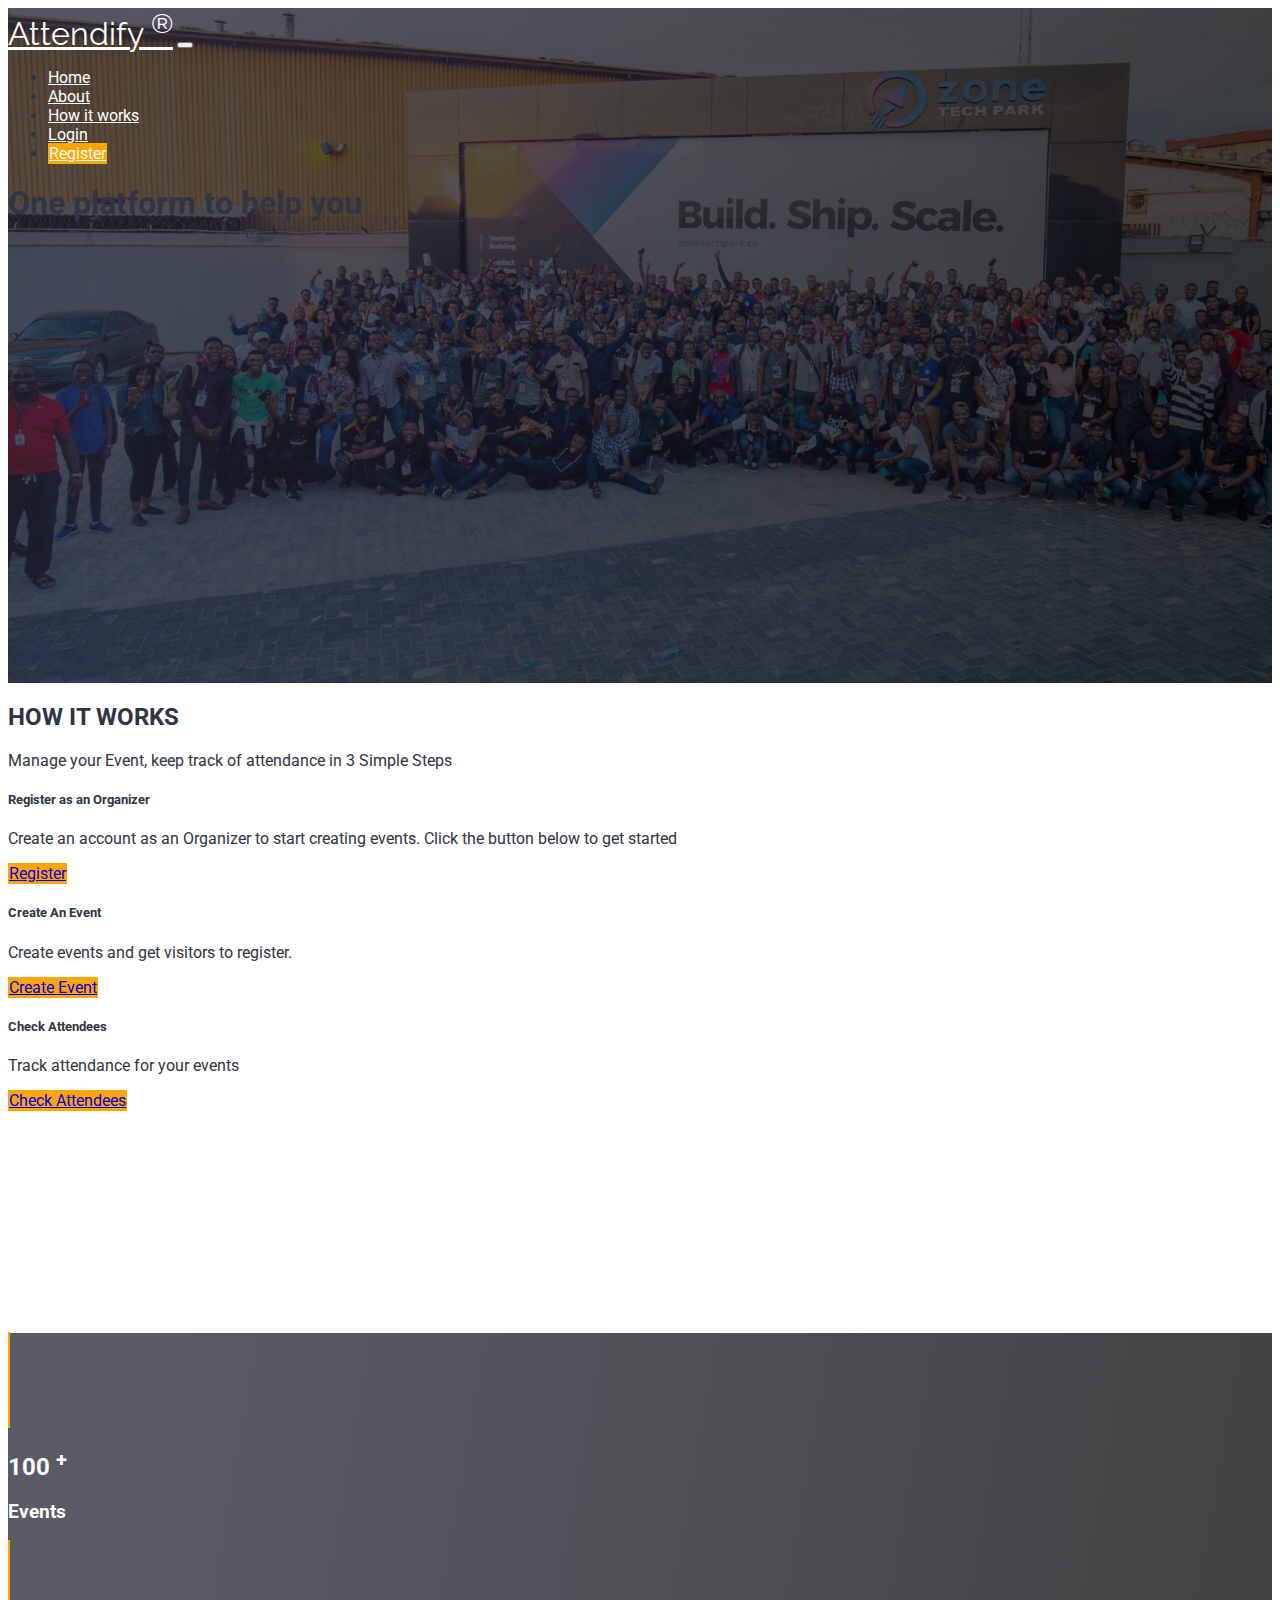
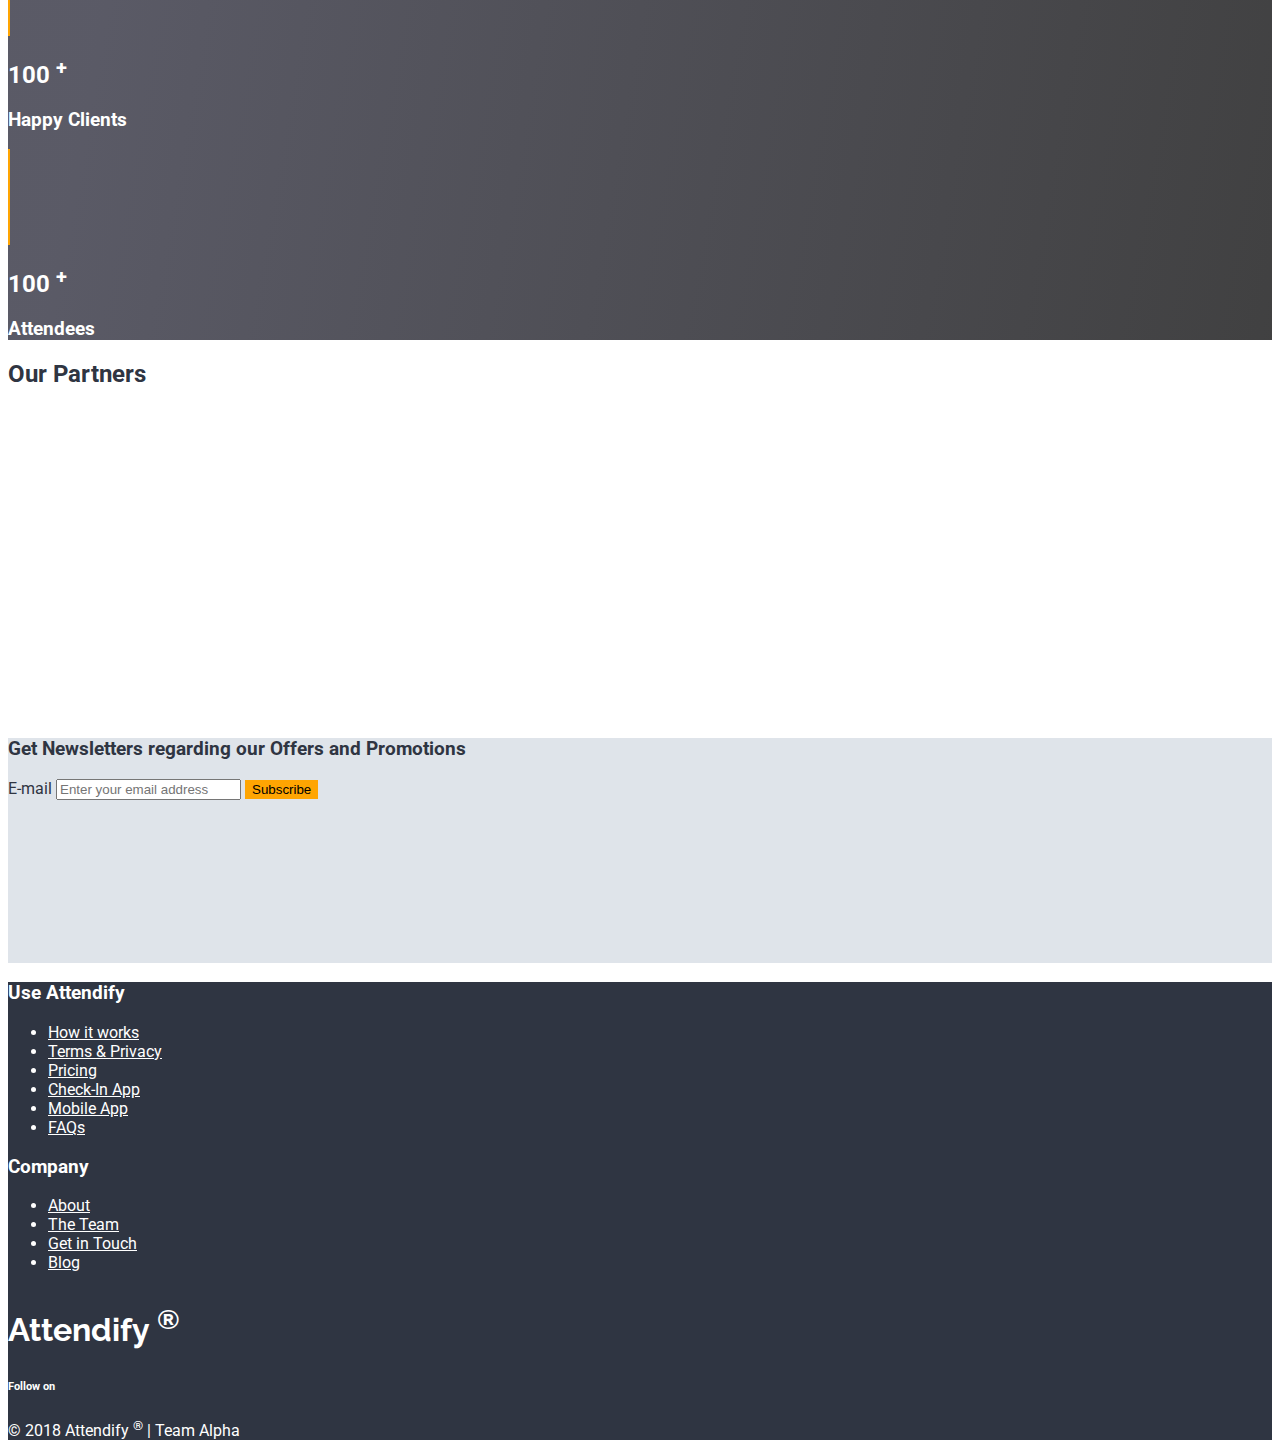
<file: index.html>
<!DOCTYPE html>
<html lang="en">
<head>
    <meta charset="UTF-8">
    <meta name="viewport" content="width=device-width, initial-scale=1.0">
    <meta http-equiv="X-UA-Compatible" content="ie=edge">
    <title>Attendify - Register your event and </title>

    <!--  Bootstrap CSS -->
    <link rel="stylesheet" href="https://stackpath.bootstrapcdn.com/bootstrap/4.1.3/css/bootstrap.min.css" integrity="sha384-MCw98/SFnGE8fJT3GXwEOngsV7Zt27NXFoaoApmYm81iuXoPkFOJwJ8ERdknLPMO" crossorigin="anonymous">

    <!-- Google Fonts CDN -->
    <link href="https://fonts.googleapis.com/css?family=Raleway:700|Roboto" rel="stylesheet">

    <!-- Font Awesome CDN -->
    <link rel="stylesheet" href="https://use.fontawesome.com/releases/v5.2.0/css/all.css" integrity="sha384-hWVjflwFxL6sNzntih27bfxkr27PmbbK/iSvJ+a4+0owXq79v+lsFkW54bOGbiDQ" crossorigin="anonymous">

    <!-- Attendify CSS -->
    <link rel="stylesheet" href="asset/css/attendify.css">

</head>
<body>

    <!-- header -->
    <div class="container-fluid header">
        <div class="container">
            <div class="row">
                <!-- top navigation -->
                <nav class="navbar navbar-expand-lg w-100">
                    <a href="index.html" class="navbar-brand logo">Attendify <sup>&reg;</sup></a>
                    
                    <button type="button" class="navbar-toggler border px-3 py-2" data-toggle="collapse" data-target="#top-nav">
                        <i class="fas fa-stream text-light"></i>
                    </button>

                    <div class="collapse navbar-collapse d-md-flex justify-content-end" id="top-nav">
                        <ul class="navbar-nav">
                            <li class="nav-item mx-md-3 text-center"><a href="index.html" class="nav-link active">Home</a></li>
                            <li class="nav-item mx-md-3 text-center"><a href="" class="nav-link">About</a></li>
                            <li class="nav-item mx-md-3 text-center"><a href="#how-it-works" class="nav-link">How it works</a></li>
                            <li class="nav-item mx-md-3 text-center"><a href="" class="nav-link">Login</a></li>
                            <li class="nav-item mx-md-3"><a href="create-account.html" class="nav-link btn btn-primary px-4 rounded-0">Register</a></li>
                        </ul>
                    </div>
                </nav>
            </div>

            <div class="row mt-5 pt-md-5">

                <div class="col">
                    <h1 class="banneranimation display-4 text-light mt-5 font-weight-bold"> One platform to help you<br>
                        <span class="slidingHorizontal">
                            <span>create your event.</span> 
                            <span>manage your attendees.</span> 
                            <span>grow your events.</span>
                        </span>
                    </h1> 
                </div>

            </div>
        </div>
    </div>

    <!-- how it works section -->
    <div class="container-fluid">
        <div class="container features mt-5 py-5">
            <div class="row border-bottom" id="how-it-works">
                <div class="col text-center">
                    <h2 class="font-weight-bold">HOW IT WORKS</h2>
                </div>
            </div>

            <div class="row">
                <div class="col mt-3 text-center">
                    <p class="lead">Manage your Event, keep track of attendance in 3 Simple Steps</p>
                </div>
            </div>

            <div class="row my-4">

                <div class="col-md-4 shadow-lg">
                    <div class="card border-0 py-4 text-center ">
                        <div class="card-body">
                            <i class="fas fa-user-plus features-icon mb-4"></i>
                            <h5 class="card-title font-weight-bold">Register as an Organizer</h5>
                            <p class="card-text">Create an account as an Organizer to start creating events. Click the button below to get started</p>
                            <a href="create-account.html" class="btn btn-primary rounded-0">Register</a>
                        </div>
                    </div>
                </div>

                <div class="col-md-4">
                    <div class="card border-0 py-4 text-center">
                        <div class="card-body">
                            <i class="fas fa-calendar-alt features-icon mb-4"></i>
                            <h5 class="card-title font-weight-bold">Create An Event</h5>
                            <p class="card-text">Create events and get visitors to register.</p>
                            <a href="#" class="btn btn-primary rounded-0">Create Event</a>
                        </div>
                    </div>
                </div>
                <div class="col-md-4">
                    <div class="card border-0 py-4 text-center">
                        <div class="card-body">
                            <i class="fas fa-user-check features-icon mb-4"></i>
                            <h5 class="card-title font-weight-bold">Check Attendees</h5>
                            <p class="card-text">Track attendance for your events</p>
                            <a href="#" class="btn btn-primary rounded-0">Check Attendees</a>
                        </div>
                    </div>
                </div>

            </div>
        </div>
    </div>

    <div class="container-fluid counter">
        <div class="container py-5">
            <div class="row text-center">
                <div class="col-md-4 py-md-5">
                    <i class="far fa-calendar-alt count-icon features-icon text-light p-4 m-4"></i>
                    <h2 class="count">100 <sup>+</sup></h2>
                    <h3>Events</h3>
                </div>
                <div class="col-md-4 py-md-5">
                    <i class="far fa-thumbs-up count-icon features-icon text-light p-4 m-4"></i>
                    <h2 class="count">100 <sup>+</sup></h2>
                    <h3>Happy Clients</h3>
                </div>
                <div class="col-md-4 py-md-5">
                    <i class="fas fa-users count-icon features-icon text-light p-4 m-4"></i>
                    <h2 class="count">100 <sup>+</sup></h2>
                    <h3>Attendees</h3>
                </div>
            </div>
        </div>
    </div>

    <div class="container-fluid partners my-5">

        <div class="container">

            <div class="row text-center">

                <div class="col text-center">

                    <h2 class="font-weight-bold my-4">Our Partners</h2>

                        <div id="carouselExampleSlidesOnly" class="carousel slide" data-ride="carousel">

                            <div class="carousel-inner">

                                <div class="carousel-item active">
                                    <i class="fab fa-react partners-icon text-muted mx-md-3"></i>
                                    <i class="fab fa-github-alt partners-icon text-muted mx-md-3"></i>
                                    <i class="fab fa-node partners-icon text-muted mx-md-3"></i>
                                    <i class="fab fa-firefox partners-icon text-muted mx-md-3"></i>
                                    <i class="fab fa-php partners-icon text-muted mx-md-3"></i>
                                </div>

                                <div class="carousel-item">
                                    <i class="fab fa-linux partners-icon text-muted mx-md-4"></i>
                                    <i class="fab fa-grunt partners-icon text-muted mx-md-4"></i>
                                    <i class="fab fa-npm partners-icon text-muted mx-md-4"></i>
                                    <i class="fab fa-magento partners-icon text-muted mx-md-4"></i>
                                    <i class="fab fa-wordpress partners-icon text-muted mx-md-4"></i>
                                </div>
                            </div>
                        </div>
                    </div>
                </div>
            </div>
        </div>
    </div>


    <div class="container-fluid subscribe justify-content-center">

        <div class="container py-5">
            <div class="row">
                <div class="col">
                    <h3 class="text-center font-weight-bold">Get Newsletters regarding our Offers and Promotions</h3>
                </div>
            </div>
                <form action="" class="row py-4 form-inline justify-content-center">
                    <div class="col w-100 form-group d-md-flex justify-content-center">
                        <label for="email" class="sr-only">E-mail</label>
                        <input type="text" class="w-100 form-control-lg rounded-0" id="email" placeholder="Enter your email address">
                        <button type="submit" class="btn-lg btn-primary rounded-0 mt-3">Subscribe</button>
                    </div>
                </form>
        </div>
    </div>


    <!-- footer -->
    <div class="container-fluid footer py-5">
        <div class="container">
            <div class="row my-4">
                <div class="col-md-4">
                    <h3>Use Attendify</h3>
                    <ul class="nav flex-column">
                        <li class="nav-item">
                            <a class="nav-link" href="#">How it works</a>
                        </li>
                        <li class="nav-item">
                            <a class="nav-link" href="#">Terms & Privacy</a>
                        </li>
                        <li class="nav-item">
                            <a class="nav-link" href="#">Pricing</a>
                        </li>
                        <li class="nav-item">
                            <a class="nav-link" href="#">Check-In App</a>
                        </li>
                        <li class="nav-item">
                            <a class="nav-link" href="#">Mobile App</a>
                        </li>
                        <li class="nav-item">
                            <a class="nav-link" href="#">FAQs</a>
                        </li>
                    </ul>
                </div>
                <div class="col-md-4">
                    <h3>Company</h3>
                    <ul class="nav flex-column">
                        <li class="nav-item">
                            <a class="nav-link" href="#">About</a>
                        </li>
                        <li class="nav-item">
                            <a class="nav-link" href="#">The Team</a>
                        </li>
                        <li class="nav-item">
                            <a class="nav-link" href="#">Get in Touch</a>
                        </li>
                        <li class="nav-item">
                            <a class="nav-link" href="#">Blog</a>
                        </li>
                    </ul>
                </div>
                <div class="col-md-4">
                    <h3 href="index.html" class="logo">Attendify <sup>&reg;</sup></h3>
                    <h6>Follow on</h6>
                    <nav class="nav">
                        <a class="nav-link border rounded-0 mr-3" href="#"><i class="fab fa-twitter"></i></a>
                        <a class="nav-link border rounded-0" href="#"><i class="fab fa-facebook-f"></i></a>
                        <a class="nav-link border rounded-0 mx-3" href="#"><i class="fab fa-linkedin-in"></i></a>
                        <a class="nav-link border rounded-0" href="#"><i class="fab fa-github"></i></a>
                    </nav>
                </div>
            </div>

            <div class="row mt-4">
                <div class="col">
                    <p>&copy; 2018 <span class="font-weight-bold">Attendify <sup>&reg;</sup></span> | Team Alpha</p>
                </div>
            </div>

        </div>
    </div>

    <!-- Boostrap JS Dependencies -->
    <script src="https://code.jquery.com/jquery-3.3.1.slim.min.js" integrity="sha384-q8i/X+965DzO0rT7abK41JStQIAqVgRVzpbzo5smXKp4YfRvH+8abtTE1Pi6jizo" crossorigin="anonymous"></script>
    <script src="https://cdnjs.cloudflare.com/ajax/libs/popper.js/1.14.3/umd/popper.min.js" integrity="sha384-ZMP7rVo3mIykV+2+9J3UJ46jBk0WLaUAdn689aCwoqbBJiSnjAK/l8WvCWPIPm49" crossorigin="anonymous"></script>
    <script src="https://stackpath.bootstrapcdn.com/bootstrap/4.1.3/js/bootstrap.min.js" integrity="sha384-ChfqqxuZUCnJSK3+MXmPNIyE6ZbWh2IMqE241rYiqJxyMiZ6OW/JmZQ5stwEULTy" crossorigin="anonymous"></script>
    
    <!-- Attendify JS -->
    <script src="asset/js/attendify.js"></script>
</body>
</html>
</file>
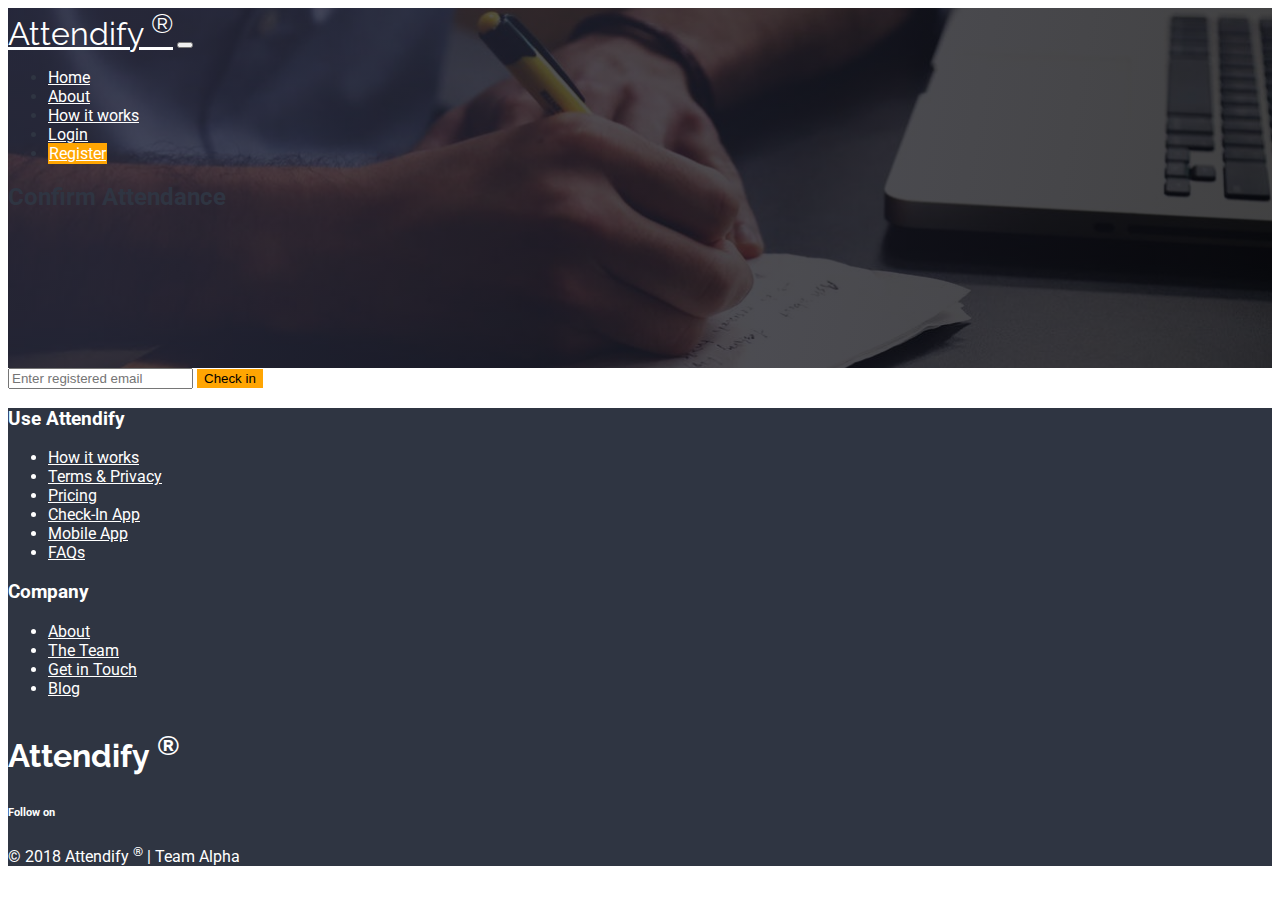
<file: attendant.html>
<!DOCTYPE html>
<html lang="en">
<head>
    <meta charset="UTF-8">
    <meta name="viewport" content="width=device-width, initial-scale=1.0">
    <meta http-equiv="X-UA-Compatible" content="ie=edge">
    <title>Attendify - Check Attendees</title>

    <!--  Bootstrap CSS -->
    <link rel="stylesheet" href="https://stackpath.bootstrapcdn.com/bootstrap/4.1.3/css/bootstrap.min.css" integrity="sha384-MCw98/SFnGE8fJT3GXwEOngsV7Zt27NXFoaoApmYm81iuXoPkFOJwJ8ERdknLPMO" crossorigin="anonymous">

    <!-- Google Fonts CDN -->
    <link href="https://fonts.googleapis.com/css?family=Raleway:700|Roboto" rel="stylesheet">

    <!-- Font Awesome CDN -->
    <link rel="stylesheet" href="https://use.fontawesome.com/releases/v5.2.0/css/all.css" integrity="sha384-hWVjflwFxL6sNzntih27bfxkr27PmbbK/iSvJ+a4+0owXq79v+lsFkW54bOGbiDQ" crossorigin="anonymous">

    <!-- Attendify CSS -->
    <link rel="stylesheet" href="asset/css/attendify.css">

</head>
<body>
    <!-- header -->
    <div class="container-fluid header-attendees">
        <div class="container">
            <div class="row">
                <!-- top navigation -->
                <nav class="navbar navbar-expand-lg w-100">
                    <a href="index.html" class="navbar-brand logo">Attendify <sup>&reg;</sup></a>
                    
                    <button type="button" class="navbar-toggler border px-3 py-2" data-toggle="collapse" data-target="#top-nav">
                        <i class="fas fa-stream text-light"></i>
                    </button>

                    <div class="collapse navbar-collapse d-md-flex justify-content-end" id="top-nav">
                        <ul class="navbar-nav">
                            <li class="nav-item mx-md-3 text-center"><a href="index.html" class="nav-link active">Home</a></li>
                            <li class="nav-item mx-md-3 text-center"><a href="" class="nav-link">About</a></li>
                            <li class="nav-item mx-md-3 text-center"><a href="#how-it-works" class="nav-link">How it works</a></li>
                            <li class="nav-item mx-md-3 text-center"><a href="" class="nav-link">Login</a></li>
                            <li class="nav-item mx-md-3"><a href="#" class="nav-link btn btn-primary px-4 rounded-0">Register</a></li>
                        </ul>
                    </div>
                </nav>
            </div>

            <div class="row mt-5 pt-md-5">
                <div class="col">
                    <h2 class="text-light display-3">Confirm Attendance</h2> 
                </div>
            </div>
        </div>
    </div>


    <div class="container my-4">
        <div class="row my-5">
            <div class="col">
                <div class="input-group pt-4">
                    <input type="text" class="form-control" placeholder="Enter registered email">
                    <button type="submit" class="btn btn-primary rounded-0">Check in</button>
                </div>
            </div>
        </div>
    </div>
    
    <!-- footer -->
    <div class="container-fluid footer py-5">
        <div class="container">
            <div class="row my-4">
                <div class="col-md-4">
                    <h3>Use Attendify</h3>
                    <ul class="nav flex-column">
                        <li class="nav-item">
                            <a class="nav-link" href="#">How it works</a>
                        </li>
                        <li class="nav-item">
                            <a class="nav-link" href="#">Terms & Privacy</a>
                        </li>
                        <li class="nav-item">
                            <a class="nav-link" href="#">Pricing</a>
                        </li>
                        <li class="nav-item">
                            <a class="nav-link" href="#">Check-In App</a>
                        </li>
                        <li class="nav-item">
                            <a class="nav-link" href="#">Mobile App</a>
                        </li>
                        <li class="nav-item">
                            <a class="nav-link" href="#">FAQs</a>
                        </li>
                    </ul>
                </div>
                <div class="col-md-4">
                    <h3>Company</h3>
                    <ul class="nav flex-column">
                        <li class="nav-item">
                            <a class="nav-link" href="#">About</a>
                        </li>
                        <li class="nav-item">
                            <a class="nav-link" href="#">The Team</a>
                        </li>
                        <li class="nav-item">
                            <a class="nav-link" href="#">Get in Touch</a>
                        </li>
                        <li class="nav-item">
                            <a class="nav-link" href="#">Blog</a>
                        </li>
                    </ul>
                </div>
                <div class="col-md-4">
                    <h3 href="index.html" class="logo">Attendify <sup>&reg;</sup></h3>
                    <h6>Follow on</h6>
                    <nav class="nav">
                        <a class="nav-link border rounded-0 mr-3" href="#"><i class="fab fa-twitter"></i></a>
                        <a class="nav-link border rounded-0" href="#"><i class="fab fa-facebook-f"></i></a>
                        <a class="nav-link border rounded-0 mx-3" href="#"><i class="fab fa-linkedin-in"></i></a>
                        <a class="nav-link border rounded-0" href="#"><i class="fab fa-github"></i></a>
                    </nav>
                </div>
            </div>

            <div class="row mt-4">
                <div class="col">
                    <p>&copy; 2018 <span class="font-weight-bold">Attendify <sup>&reg;</sup></span> | Team Alpha</p>
                </div>
            </div>

        </div>
    </div>

    <!-- Boostrap JS Dependencies -->
    <script src="https://code.jquery.com/jquery-3.3.1.slim.min.js" integrity="sha384-q8i/X+965DzO0rT7abK41JStQIAqVgRVzpbzo5smXKp4YfRvH+8abtTE1Pi6jizo" crossorigin="anonymous"></script>
    <script src="https://cdnjs.cloudflare.com/ajax/libs/popper.js/1.14.3/umd/popper.min.js" integrity="sha384-ZMP7rVo3mIykV+2+9J3UJ46jBk0WLaUAdn689aCwoqbBJiSnjAK/l8WvCWPIPm49" crossorigin="anonymous"></script>
    <script src="https://stackpath.bootstrapcdn.com/bootstrap/4.1.3/js/bootstrap.min.js" integrity="sha384-ChfqqxuZUCnJSK3+MXmPNIyE6ZbWh2IMqE241rYiqJxyMiZ6OW/JmZQ5stwEULTy" crossorigin="anonymous"></script>
    
    <!-- Attendify JS -->
    <script src="asset/js/attendify.js"></script>
</body>
</html>
</file>
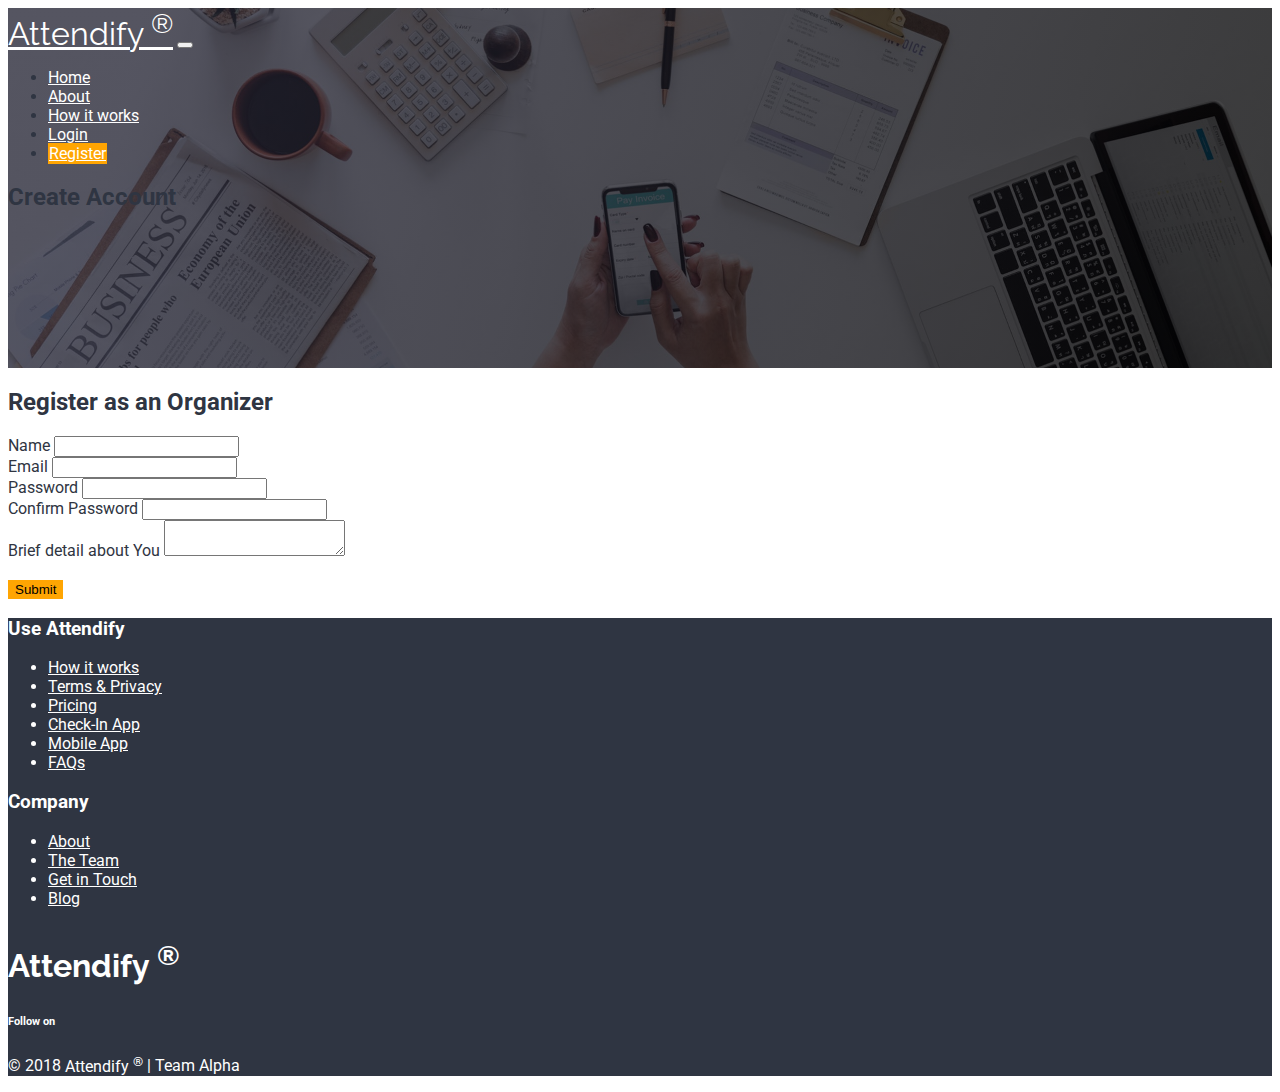
<file: create-account.html>
<!DOCTYPE html>
<html lang="en">
<head>
    <meta charset="UTF-8">
    <meta name="viewport" content="width=device-width, initial-scale=1.0">
    <meta http-equiv="X-UA-Compatible" content="ie=edge">
    <title>Attendify - create an account</title>

    <!--  Bootstrap CSS -->
    <link rel="stylesheet" href="https://stackpath.bootstrapcdn.com/bootstrap/4.1.3/css/bootstrap.min.css" integrity="sha384-MCw98/SFnGE8fJT3GXwEOngsV7Zt27NXFoaoApmYm81iuXoPkFOJwJ8ERdknLPMO" crossorigin="anonymous">

    <!-- Google Fonts CDN -->
    <link href="https://fonts.googleapis.com/css?family=Raleway:700|Roboto" rel="stylesheet">

    <!-- Font Awesome CDN -->
    <link rel="stylesheet" href="https://use.fontawesome.com/releases/v5.2.0/css/all.css" integrity="sha384-hWVjflwFxL6sNzntih27bfxkr27PmbbK/iSvJ+a4+0owXq79v+lsFkW54bOGbiDQ" crossorigin="anonymous">

    <!-- Attendify CSS -->
    <link rel="stylesheet" href="asset/css/attendify.css">


</head>
<body>
    <!-- header -->
    <div class="container-fluid header-account">
        <div class="container">
            <div class="row">
                <!-- top navigation -->
                <nav class="navbar navbar-expand-lg w-100">
                    <a href="index.html" class="navbar-brand logo">Attendify <sup>&reg;</sup></a>
                    
                    <button type="button" class="navbar-toggler border px-3 py-2" data-toggle="collapse" data-target="#top-nav">
                        <i class="fas fa-stream text-light"></i>
                    </button>

                    <div class="collapse navbar-collapse d-md-flex justify-content-end" id="top-nav">
                        <ul class="navbar-nav">
                            <li class="nav-item mx-md-3 text-center"><a href="index.html" class="nav-link active">Home</a></li>
                            <li class="nav-item mx-md-3 text-center"><a href="" class="nav-link">About</a></li>
                            <li class="nav-item mx-md-3 text-center"><a href="#how-it-works" class="nav-link">How it works</a></li>
                            <li class="nav-item mx-md-3 text-center"><a href="" class="nav-link">Login</a></li>
                            <li class="nav-item mx-md-3"><a href="#" class="nav-link btn btn-primary px-4 rounded-0">Register</a></li>
                        </ul>
                    </div>
                </nav>
            </div>

            <div class="row mt-5 pt-md-5">
                <div class="col">
                    <h2 class="text-light display-3">Create Account</h2> 
                </div>
            </div>
        </div>
    </div>


    <!-- organizers form -->
    <div class="container my-5 py-md-5">
        <div class="row">
            
        </div>
        <h2 class="title font-weight-bold">Register as an Organizer </h2>

        <div class="row">
            <div class="col">
                <form>
                    <div class="form-group">
                        <label for="inputName"> Name </label>
                        <input type="text" class="form-control" id="attendeename" required>
                    </div>
                    <div class="form-group">
                        <label for="inputEmail4"> Email </label>
                        <input type="email" class="form-control" id="email" required>
                        </div>
                    <div class="form-group">
                        <label for="password"> Password </label>
                        <input type="password" class="form-control" id="eventitle"  id="password">
                        </div>
                        <div class="form-group">
                            <label for="confirm-password">Confirm  Password </label>
                            <input type="password" class="form-control" id="eventitle"  id="confirm-password">
                        </div>
                        <div class="form-group">
                            <label for="organizer-info"> Brief detail about You </label>
                            <textarea type="text" class="form-control" id="organizer-info"  row="3" required> </textarea>
                        </div>
                    <br>
                    
                    <button type="submit" class="btn btn-primary rounded-0"> Submit </button>
        
                </form>

            </div>
        </div>

    </div>

    <!-- footer -->
    <div class="container-fluid footer py-5">
        <div class="container">
            <div class="row my-4">
                <div class="col-md-4">
                    <h3>Use Attendify</h3>
                    <ul class="nav flex-column">
                        <li class="nav-item">
                            <a class="nav-link" href="#">How it works</a>
                        </li>
                        <li class="nav-item">
                            <a class="nav-link" href="#">Terms & Privacy</a>
                        </li>
                        <li class="nav-item">
                            <a class="nav-link" href="#">Pricing</a>
                        </li>
                        <li class="nav-item">
                            <a class="nav-link" href="#">Check-In App</a>
                        </li>
                        <li class="nav-item">
                            <a class="nav-link" href="#">Mobile App</a>
                        </li>
                        <li class="nav-item">
                            <a class="nav-link" href="#">FAQs</a>
                        </li>
                    </ul>
                </div>
                <div class="col-md-4">
                    <h3>Company</h3>
                    <ul class="nav flex-column">
                        <li class="nav-item">
                            <a class="nav-link" href="#">About</a>
                        </li>
                        <li class="nav-item">
                            <a class="nav-link" href="#">The Team</a>
                        </li>
                        <li class="nav-item">
                            <a class="nav-link" href="#">Get in Touch</a>
                        </li>
                        <li class="nav-item">
                            <a class="nav-link" href="#">Blog</a>
                        </li>
                    </ul>
                </div>
                <div class="col-md-4">
                    <h3 href="index.html" class="logo">Attendify <sup>&reg;</sup></h3>
                    <h6>Follow on</h6>
                    <nav class="nav">
                        <a class="nav-link border rounded-0 mr-3" href="#"><i class="fab fa-twitter"></i></a>
                        <a class="nav-link border rounded-0" href="#"><i class="fab fa-facebook-f"></i></a>
                        <a class="nav-link border rounded-0 mx-3" href="#"><i class="fab fa-linkedin-in"></i></a>
                        <a class="nav-link border rounded-0" href="#"><i class="fab fa-github"></i></a>
                    </nav>
                </div>
            </div>

            <div class="row mt-4">
                <div class="col">
                    <p>&copy; 2018 <span class="font-weight-bold">Attendify <sup>&reg;</sup></span> | Team Alpha</p>
                </div>
            </div>

        </div>
    </div>

    <!-- Boostrap JS Dependencies -->
    <script src="https://code.jquery.com/jquery-3.3.1.slim.min.js" integrity="sha384-q8i/X+965DzO0rT7abK41JStQIAqVgRVzpbzo5smXKp4YfRvH+8abtTE1Pi6jizo" crossorigin="anonymous"></script>
    <script src="https://cdnjs.cloudflare.com/ajax/libs/popper.js/1.14.3/umd/popper.min.js" integrity="sha384-ZMP7rVo3mIykV+2+9J3UJ46jBk0WLaUAdn689aCwoqbBJiSnjAK/l8WvCWPIPm49" crossorigin="anonymous"></script>
    <script src="https://stackpath.bootstrapcdn.com/bootstrap/4.1.3/js/bootstrap.min.js" integrity="sha384-ChfqqxuZUCnJSK3+MXmPNIyE6ZbWh2IMqE241rYiqJxyMiZ6OW/JmZQ5stwEULTy" crossorigin="anonymous"></script>
    
    <!-- Attendify JS -->
    <script src="asset/js/attendify.js"></script>

</body>
</html>
</file>
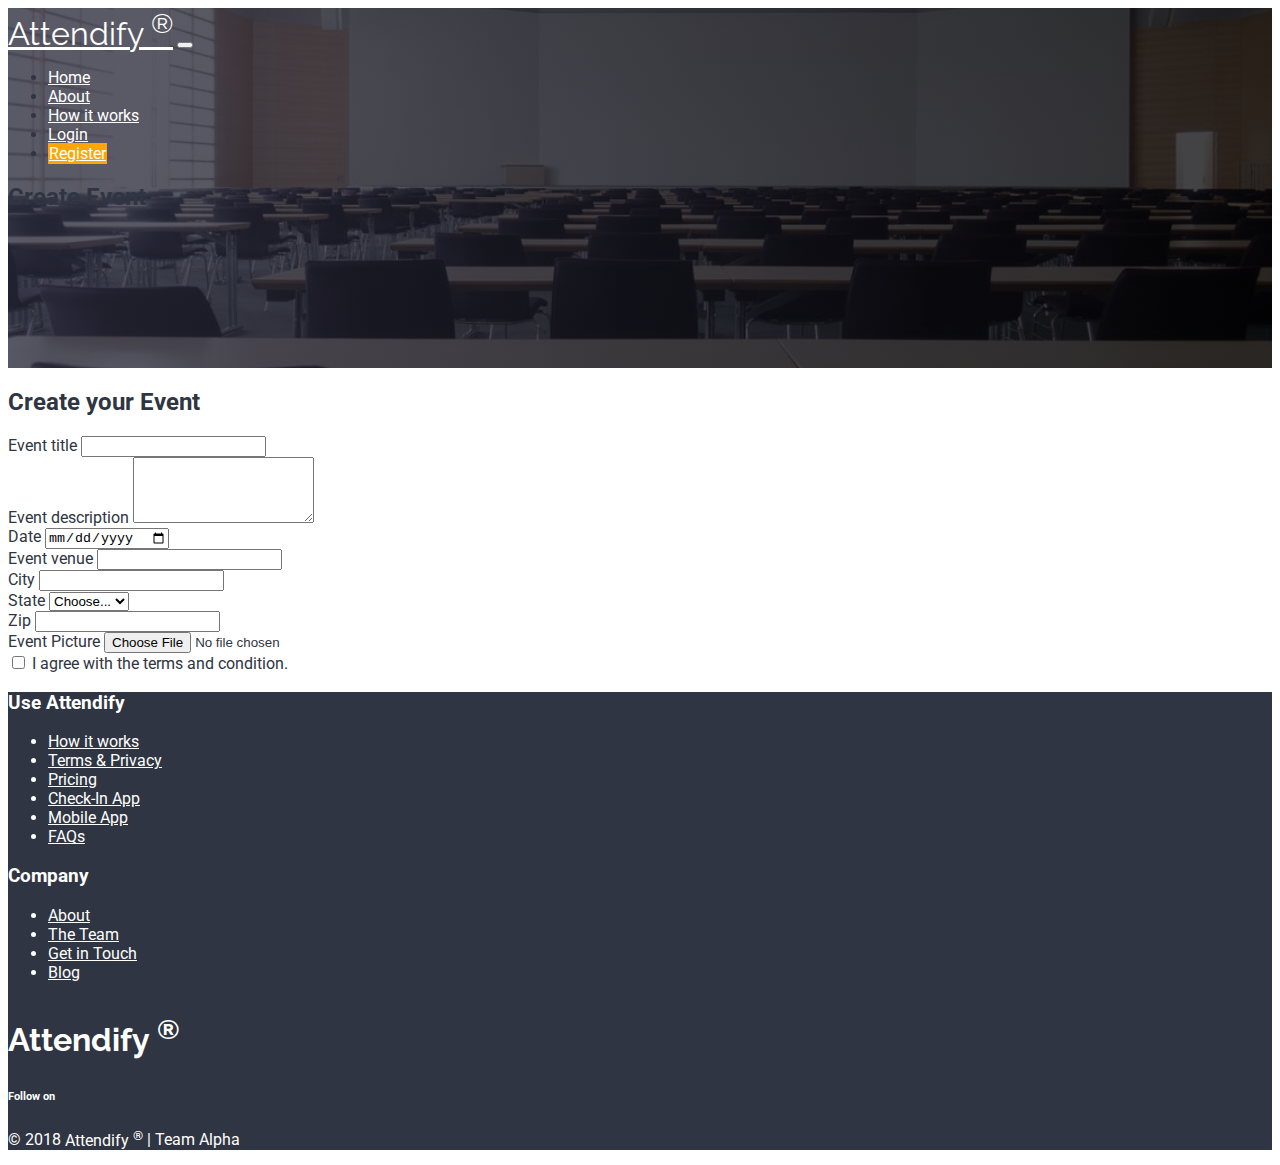
<file: create-event.html>
<!DOCTYPE html>
<html lang="en">
<head>
    <meta charset="UTF-8">
    <meta name="viewport" content="width=device-width, initial-scale=1.0">
    <meta http-equiv="X-UA-Compatible" content="ie=edge">
    <title>Attendify - create event</title>

    <!--  Bootstrap CSS -->
    <link rel="stylesheet" href="https://stackpath.bootstrapcdn.com/bootstrap/4.1.3/css/bootstrap.min.css" integrity="sha384-MCw98/SFnGE8fJT3GXwEOngsV7Zt27NXFoaoApmYm81iuXoPkFOJwJ8ERdknLPMO" crossorigin="anonymous">

    <!-- Google Fonts CDN -->
    <link href="https://fonts.googleapis.com/css?family=Raleway:700|Roboto" rel="stylesheet">

    <!-- Font Awesome CDN -->
    <link rel="stylesheet" href="https://use.fontawesome.com/releases/v5.2.0/css/all.css" integrity="sha384-hWVjflwFxL6sNzntih27bfxkr27PmbbK/iSvJ+a4+0owXq79v+lsFkW54bOGbiDQ" crossorigin="anonymous">

    <!-- Attendify CSS -->
    <link rel="stylesheet" href="asset/css/attendify.css">

</head>
<body>
    <div class="container-fluid header-event">
        <div class="container">
            <div class="row">
                <!-- top navigation -->
                <nav class="navbar navbar-expand-lg w-100">
                    <a href="index.html" class="navbar-brand logo">Attendify <sup>&reg;</sup></a>
                    
                    <button type="button" class="navbar-toggler border px-3 py-2" data-toggle="collapse" data-target="#top-nav">
                        <i class="fas fa-stream text-light"></i>
                    </button>

                    <div class="collapse navbar-collapse d-md-flex justify-content-end" id="top-nav">
                        <ul class="navbar-nav">
                            <li class="nav-item mx-md-3 text-center"><a href="index.html" class="nav-link active">Home</a></li>
                            <li class="nav-item mx-md-3 text-center"><a href="" class="nav-link">About</a></li>
                            <li class="nav-item mx-md-3 text-center"><a href="#how-it-works" class="nav-link">How it works</a></li>
                            <li class="nav-item mx-md-3 text-center"><a href="" class="nav-link">Login</a></li>
                            <li class="nav-item mx-md-3"><a href="#" class="nav-link btn btn-primary px-4 rounded-0">Register</a></li>
                        </ul>
                    </div>
                </nav>
            </div>

            <div class="row mt-5 pt-md-5">
                <div class="col">
                    <h2 class="text-light display-3">Create Event</h2> 
                </div>
            </div>

        </div>
    </div>

    <!-- create an event -->
    <div class="background">
        <div class="container my-5 py-5 px-4">
            <div class="row my-3">
                <div class="col">
                    <h2 class="title font-weight-bold">Create your Event</h2>
                </div>
            </div>
        <form>
            <div class="form-group">
                <label for="eventitle">Event title </label>
                <input type="text" class="form-control" id="eventitle" required>
            </div>
            <div class="form-group">
                <label for="event-description">Event description </label>
                <textarea type="text" class="form-control" id="event-description" rows="4"></textarea>
            </div>

            <div class="form-group">
                <label for="event-date">Date</label>
                <input type="date" class="form-control" id="event-date" rows="4">
            </div>

            <div class="form-group">
                <label for="event-venue">Event venue</label>
                <input type="text" class="form-control" id="event-venue" required>
            </div>
            <div class="form-row">
                <div class="form-group col-md-6">
                    <label for="event-city">City</label>
                    <input type="text" class="form-control" id="event-city" required>
                </div>

                <div class="form-group col-md-4">
                    <label for="event-state">State</label>
                    <select id="event-state" class="form-control">
                        <option selected>Choose...</option>
                        <option>Lagos</option>
                        <option>Ogun</option>
                        <option>Osun</option>
                        <option>Oyo</option>
                        <option>Ekiti</option>
                        <option>Ondo</option>
                        <option>Kwara</option>
                    </select>
                </div>

                <div class="form-group col-md-2">
                    <label for="zip-code">Zip</label>
                    <input type="text" class="form-control" id="zip-code">
                </div>

            </div>
            
            <div class="form-group ">
                <label for="exampleFormControlFile1">Event Picture</label>
                <input type="file" class="form-control-file" id="exampleFormControlFile1" required>
            </div>
              
            <div class="form-group">
                <div class="form-check">      
                <input class="form-check-input" type="checkbox" id="agree" required>
                <label for="agree">
                    I agree with the terms and condition.
                </label>
                </div>
            </div>
        </div>  
        

    <!-- footer -->
    <div class="container-fluid footer py-5">
        <div class="container">
            <div class="row my-4">
                <div class="col-md-4">
                    <h3>Use Attendify</h3>
                    <ul class="nav flex-column">
                        <li class="nav-item">
                            <a class="nav-link" href="#">How it works</a>
                        </li>
                        <li class="nav-item">
                            <a class="nav-link" href="#">Terms & Privacy</a>
                        </li>
                        <li class="nav-item">
                            <a class="nav-link" href="#">Pricing</a>
                        </li>
                        <li class="nav-item">
                            <a class="nav-link" href="#">Check-In App</a>
                        </li>
                        <li class="nav-item">
                            <a class="nav-link" href="#">Mobile App</a>
                        </li>
                        <li class="nav-item">
                            <a class="nav-link" href="#">FAQs</a>
                        </li>
                    </ul>
                </div>
                <div class="col-md-4">
                    <h3>Company</h3>
                    <ul class="nav flex-column">
                        <li class="nav-item">
                            <a class="nav-link" href="#">About</a>
                        </li>
                        <li class="nav-item">
                            <a class="nav-link" href="#">The Team</a>
                        </li>
                        <li class="nav-item">
                            <a class="nav-link" href="#">Get in Touch</a>
                        </li>
                        <li class="nav-item">
                            <a class="nav-link" href="#">Blog</a>
                        </li>
                    </ul>
                </div>
                <div class="col-md-4">
                    <h3 href="index.html" class="logo">Attendify <sup>&reg;</sup></h3>
                    <h6>Follow on</h6>
                    <nav class="nav">
                        <a class="nav-link border rounded-0 mr-3" href="#"><i class="fab fa-twitter"></i></a>
                        <a class="nav-link border rounded-0" href="#"><i class="fab fa-facebook-f"></i></a>
                        <a class="nav-link border rounded-0 mx-3" href="#"><i class="fab fa-linkedin-in"></i></a>
                        <a class="nav-link border rounded-0" href="#"><i class="fab fa-github"></i></a>
                    </nav>
                </div>
            </div>

            <div class="row mt-4">
                <div class="col">
                    <p>&copy; 2018 <span class="font-weight-bold">Attendify <sup>&reg;</sup></span> | Team Alpha</p>
                </div>
            </div>

        </div>
    </div>

    <!-- Boostrap JS Dependencies -->
    <script src="https://code.jquery.com/jquery-3.3.1.slim.min.js" integrity="sha384-q8i/X+965DzO0rT7abK41JStQIAqVgRVzpbzo5smXKp4YfRvH+8abtTE1Pi6jizo" crossorigin="anonymous"></script>
    <script src="https://cdnjs.cloudflare.com/ajax/libs/popper.js/1.14.3/umd/popper.min.js" integrity="sha384-ZMP7rVo3mIykV+2+9J3UJ46jBk0WLaUAdn689aCwoqbBJiSnjAK/l8WvCWPIPm49" crossorigin="anonymous"></script>
    <script src="https://stackpath.bootstrapcdn.com/bootstrap/4.1.3/js/bootstrap.min.js" integrity="sha384-ChfqqxuZUCnJSK3+MXmPNIyE6ZbWh2IMqE241rYiqJxyMiZ6OW/JmZQ5stwEULTy" crossorigin="anonymous"></script>
    
    <!-- Attendify JS -->
    <script src="asset/js/attendify.js"></script>
</body>
</html>
</file>
<file: asset/css/attendify.css>
html  {
    color: #2f3542;
    font-family: 'Roboto', sans-serif;
}

.logo {
    font-family: 'Raleway', sans-serif;
    font-size: 2rem;
    color: #fff;
}

.header {
    min-height: 75vh;
    background: linear-gradient(100deg, rgba(35, 35, 51, 0.75) 10%, rgba(1,1,2,0.75) 100%), url(../img/header-bg.jpeg) center/cover;
}

/* Banner animation */
@-moz-keyframes leftToRight{
    0% {opacity: 0;}
    5% {opacity: 0; -moz-transform: translateX(-50px);}
    10% {opacity: 1; -moz-transform: translateX(0px);}
    25% {opacity: 1; -moz-transform: translateX(0px);}
    30% {opacity: 0; -moz-transform: translateX(50px);}
    80% {opacity: 0;}
    100%{opacity: 0;}
  }
  
  @-webkit-keyframes leftToRight{
    0% {opacity: 0;}
    5%{opacity:0; -webkit-transform:translatex(-50px); }
    10%{opacity:1; -webkit-transform:translatex(0px); }
    25%{opacity:0; -webkit-transform:translatex(0px); }
    30%{opacity:0; -webkit-transform:translatex(50px); }
    80%{opacity:0;}
    100%{ opacity:0;}
  }
  @-moz-keyframes leftToRight{
    0% {opacity: 0;}
    5%{opacity:0; -webkit-transform:translatex(-50px); }
    10%{opacity:1; -webkit-transform:translatex(0); }
    25%{opacity:0; -webkit-transform:translatex(0px); }
    30%{opacity:0; -webkit-transform:translatex(50px); }
    80%{opacity:0;}
    100%{ opacity:0;}
  
  }
  
  .slidingHorizontal {
    display: inline;
    text-indent: 0px;
    font-weight: bold;
  }
  .slidingHorizontal span:nth-child() {
    animation-delay: 2.5s;
    -ms-animation-delay: 2.5s;
    -webkit-animation-delay: 2.5s;
  }
  
  .slidingHorizontal span:nth-child(2) {
    animation-delay: 5s;
    -ms-animation-delay: 5s;
    -webkit-animation-delay: 5s;
  }
  
  .slidingHorizontal span:nth-child(3) {
    animation-delay: 7.5s;
    -ms-animation-delay: 7.5s;
    -webkit-animation-delay: 9.5s;
  }
  
  .slidingHorizontal  span {
    animation: leftToRight 7.5s linear infinite 0s;
    -ms-animation: leftToRight 7.5s linear infinite 0s;
    -webkit-animation: leftToRight 7.5s linear infinite 0s;
    color: #ffa502;
    opacity: 0;
    overflow: hidden;
    position: absolute;
  }

.header a, 
.header-event a,
.header-attendees a,
.header-account a {
    color: #fff;
}

.header-attendees {
    min-height: 40vh;
    background: linear-gradient(100deg, rgba(35, 35, 51, 0.75) 10%, rgba(1,1,2,0.75) 100%), url(../img/attendees-bg.jpg) center/cover;
}

.header-event {
    min-height: 40vh;
    background: linear-gradient(100deg, rgba(35, 35, 51, 0.75) 10%, rgba(1,1,2,0.75) 100%), url(../img/event-bg.jpeg) center/cover;
}

.header-account {
    min-height: 40vh;
    background: linear-gradient(100deg, rgba(35, 35, 51, 0.75) 10%, rgba(1,1,2,0.75) 100%), url(../img/create-account-bg.jpeg) center/cover;
}


.navbar-nav a:hover {
    background: transparent;
    border: 1px solid #ffa502;
    color: #ffa502;
}

.btn-primary {
    background: #ffa502;
    border: 1px solid #ffa502
}

.btn-primary:hover {
    background: transparent;
    border: 1px solid #ffa502;
    color: #ffa502;
}

.features {
    min-height: 70vh;
}

.features-icon {
    color: #2f3542;
    font-size: 5rem;
}

/* .features a:hover {
    background: transparent;
    border: 1px solid #ffa502;
    color: #ffa502;
} */

.counter {
    background: linear-gradient(100deg, rgba(35, 35, 51, 0.75) 10%, rgba(1,1,2,0.75) 100%), url(../img/counter-bg.jpeg) center/cover fixed;
    /* #dfe4ea; */
    color: #fff;
    min-height: 50vh;
}

.count-icon {
    color: #ffa502;
    border: 1px solid #ffa502;
}

.partners {
    min-height: 40vh;
}

.partners-icon {
    font-size: 10rem;
}

.subscribe {
    background: #dfe4ea;
    min-height: 25vh;
}

.footer {
    background: #2f3542;
    color: #fff;
    min-height: 30vh;
}

.footer a {
    color: #fff;
}

.footer .nav-link:hover {
    font-weight: bold;
    text-decoration: underline;
}

.foot-note {
    min-height: 10%;
}

.social-links, .social-links a {
    color: #fff;
    font-size: 1.5rem;
}

/* 
main: #ffa502
text: #fff
main-light:
*/

@media (max-width: 576px) { 
    .partners-icon {
        font-size: 4rem;
    }
}
</file>
